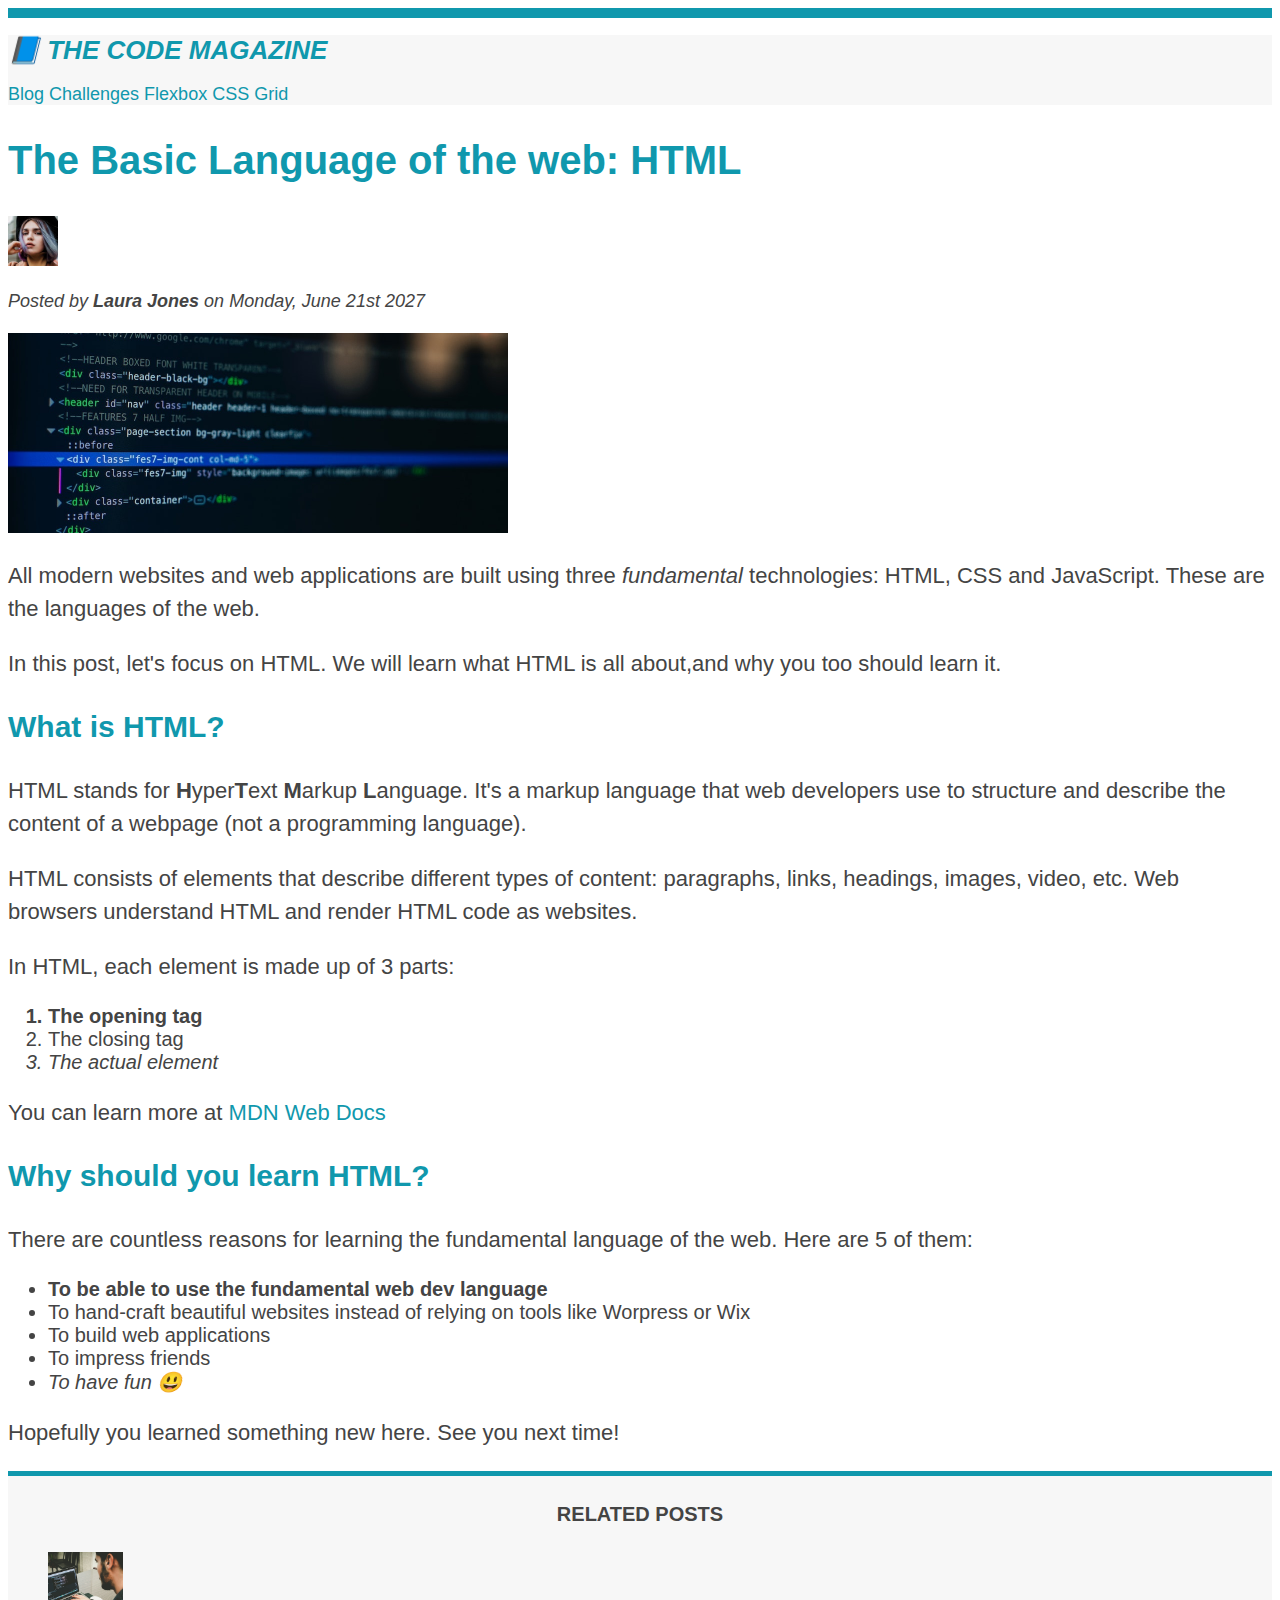
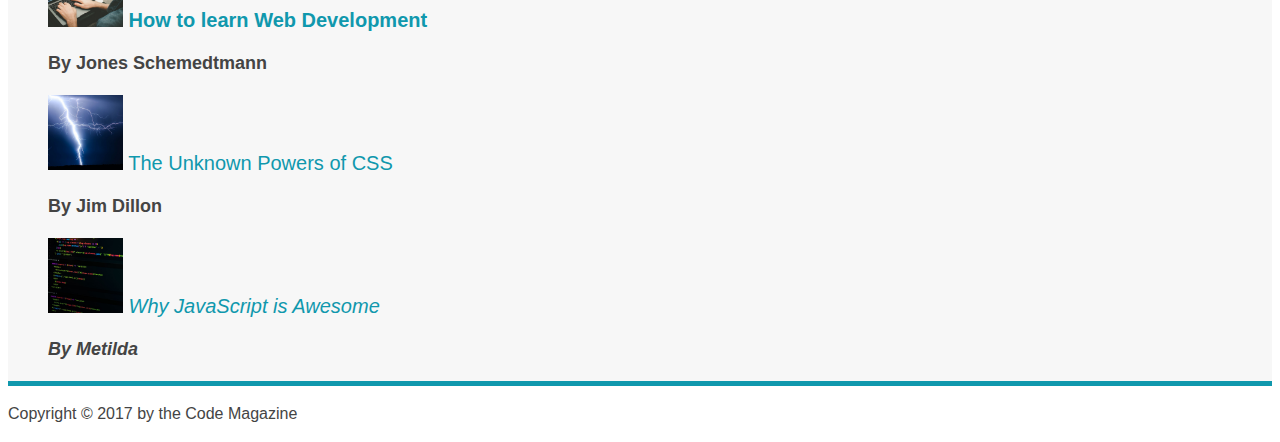
<file: index.html>
<!DOCTYPE html>
<html lang="en">
  <head>
    <title>The Basic Language of the web: HTML</title>

    <link href="style.css" rel="stylesheet" />
  </head>
  <meta charset="UTF-8" />

  <body>
    <!--
    <h1>The Basic Language of the web: HTML</h1>
    <h2>The Basic Language of the web: HTML</h2>
    <h3>The Basic Language of the web: HTML</h3>
    <h4>The Basic Language of the web: HTML</h4>
    <h5>The Basic Language of the web: HTML</h5>
    <h6>The Basic Language of the web: HTML</h6>
    -->
    <header class="main-header">
      <h1>📘 The Code Magazine</h1>

      <nav>
        <!-- <strong>Link</strong> -->
        <a href="blog.html"> Blog </a>
        <a href="#">Challenges</a>
        <a href="#">Flexbox</a>
        <a href="#">CSS Grid</a>
      </nav>
    </header>

    <article>
      <header>
        <h2>The Basic Language of the web: HTML</h2>

        <img
          src="img/laura-jones.jpg"
          alt="laura-jones image"
          width="50"
          height="50"
        />

        <p id="author">
          Posted by <strong>Laura Jones</strong> on Monday, June 21st 2027
        </p>

        <img
          src="img/post-img.jpg"
          alt="HTML code on a screen"
          width="500"
          height="200"
        />
      </header>

      <p>
        All modern websites and web applications are built using three
        <em>fundamental</em> technologies: HTML, CSS and JavaScript. These are
        the languages of the web.
      </p>

      <p>
        In this post, let's focus on HTML. We will learn what HTML is all
        about,and why you too should learn it.
      </p>

      <h3>What is HTML?</h3>
      <p>
        HTML stands for <strong>H</strong>yper<strong>T</strong>ext
        <strong>M</strong>arkup <strong>L</strong>anguage. It's a markup
        language that web developers use to structure and describe the content
        of a webpage (not a programming language).
      </p>

      <p>
        HTML consists of elements that describe different types of content:
        paragraphs, links, headings, images, video, etc. Web browsers understand
        HTML and render HTML code as websites.
      </p>

      <p>In HTML, each element is made up of 3 parts:</p>

      <ol>
        <li>The opening tag</li>
        <li>The closing tag</li>
        <li>The actual element</li>
      </ol>

      <p>
        You can learn more at
        <a
          href="https://developer.mozilla.org/en-US/docs/Web/HTML"
          target="_blank"
        >
          MDN Web Docs
        </a>
      </p>

      <h3>Why should you learn HTML?</h3>

      <p>
        There are countless reasons for learning the fundamental language of the
        web. Here are 5 of them:
      </p>

      <ul>
        <li>To be able to use the fundamental web dev language</li>
        <li>
          To hand-craft beautiful websites instead of relying on tools like
          Worpress or Wix
        </li>
        <li>To build web applications</li>
        <li>To impress friends</li>
        <li>To have fun 😃</li>
      </ul>
      <p>Hopefully you learned something new here. See you next time!</p>
    </article>

    <aside>
      <h4>Related posts</h4>

      <ul class="related">
        <li>
          <img
            src="img/related-1.jpg"
            alt="person programming"
            width="75"
            height="75"
          />
          <a href="#">How to learn Web Development</a>
          <p class="related-author">By Jones Schemedtmann</p>
        </li>

        <li>
          <img src="img/related-2.jpg" alt="Thunder" width="75" height="75" />
          <a href="#">The Unknown Powers of CSS</a>
          <p class="related-author">By Jim Dillon</p>
        </li>

        <li>
          <img
            src="img/related-3.jpg"
            alt="Code display on a screen"
            width="75"
            height="75"
          />
          <a href="#">Why JavaScript is Awesome</a>
          <p class="related-author">By Metilda</p>
        </li>
      </ul>
    </aside>

    <footer>
      <p id="copyright" class="copyright text">
        Copyright &copy; 2017 by the Code Magazine
      </p>
    </footer>
  </body>
</html>
</file>
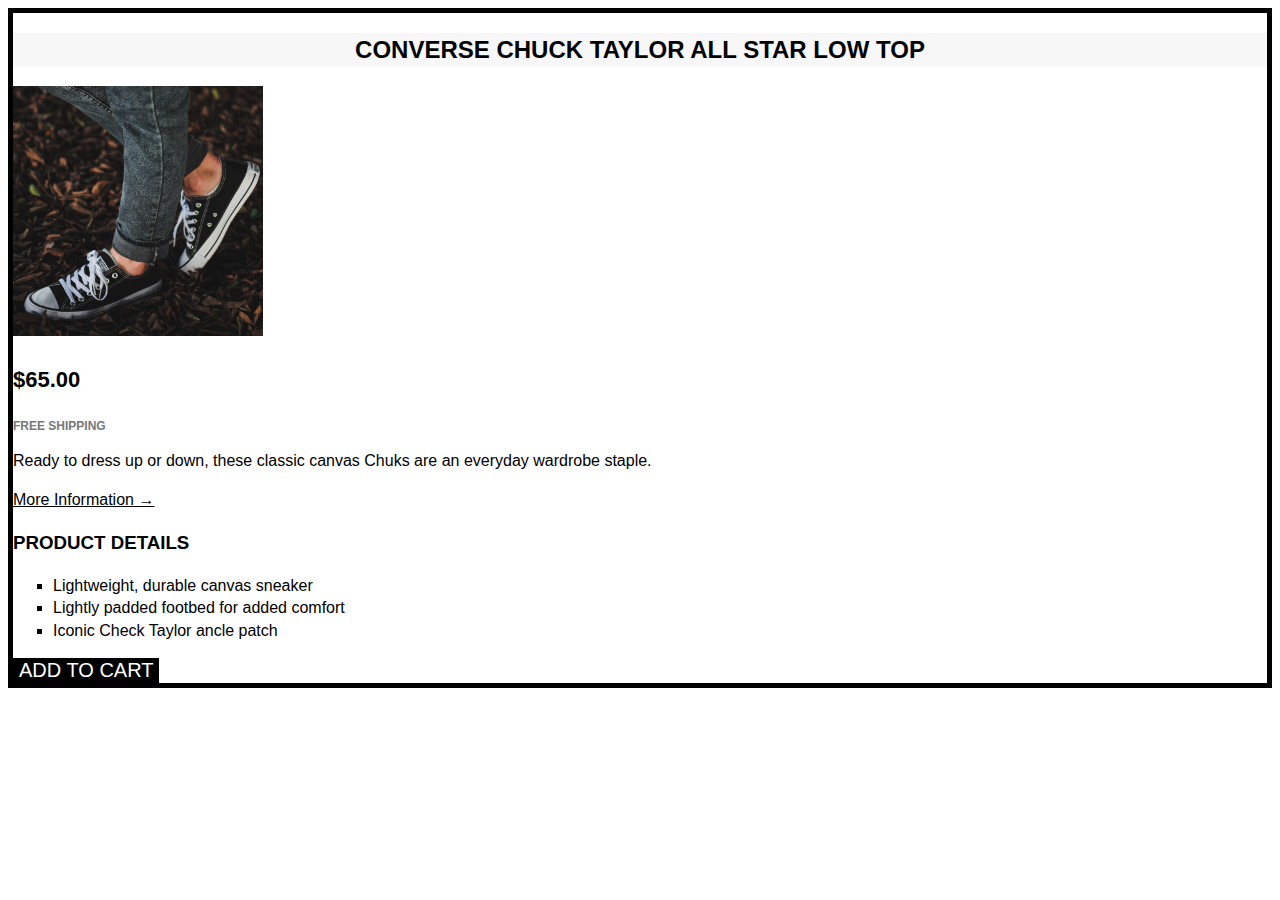
<file: Challenge-2.html>
<!DOCTYPE html>
<html lang="en">
  <head>
    <meta charset="UTF-8" />
    <meta http-equiv="X-UA-Compatible" content="IE=edge" />
    <meta name="viewport" content="width=device-width, initial-scale=1.0" />
    <title>Challenge #2</title>
    <link href="prac.css" rel="stylesheet" />
  </head>
  <body>
    <article class="article">
      <h2>Converse chuck Taylor All Star Low Top</h2>

      <img src="img/challenges.jpg" alt="All Star shoe" />

      <p class="price"><strong>$65.00</strong></p>

      <p class="Free">Free shipping</p>

      <p>
        Ready to dress up or down, these classic canvas Chuks are an everyday
        wardrobe staple.
      </p>

      <a href="#">More Information &rarr;</a>

      <h3>Product details</h3>

      <ul>
        <li>Lightweight, durable canvas sneaker</li>
        <li>Lightly padded footbed for added comfort</li>
        <li>Iconic Check Taylor ancle patch</li>
      </ul>

      <button>Add to cart</button>
    </article>
  </body>
</html>
</file>
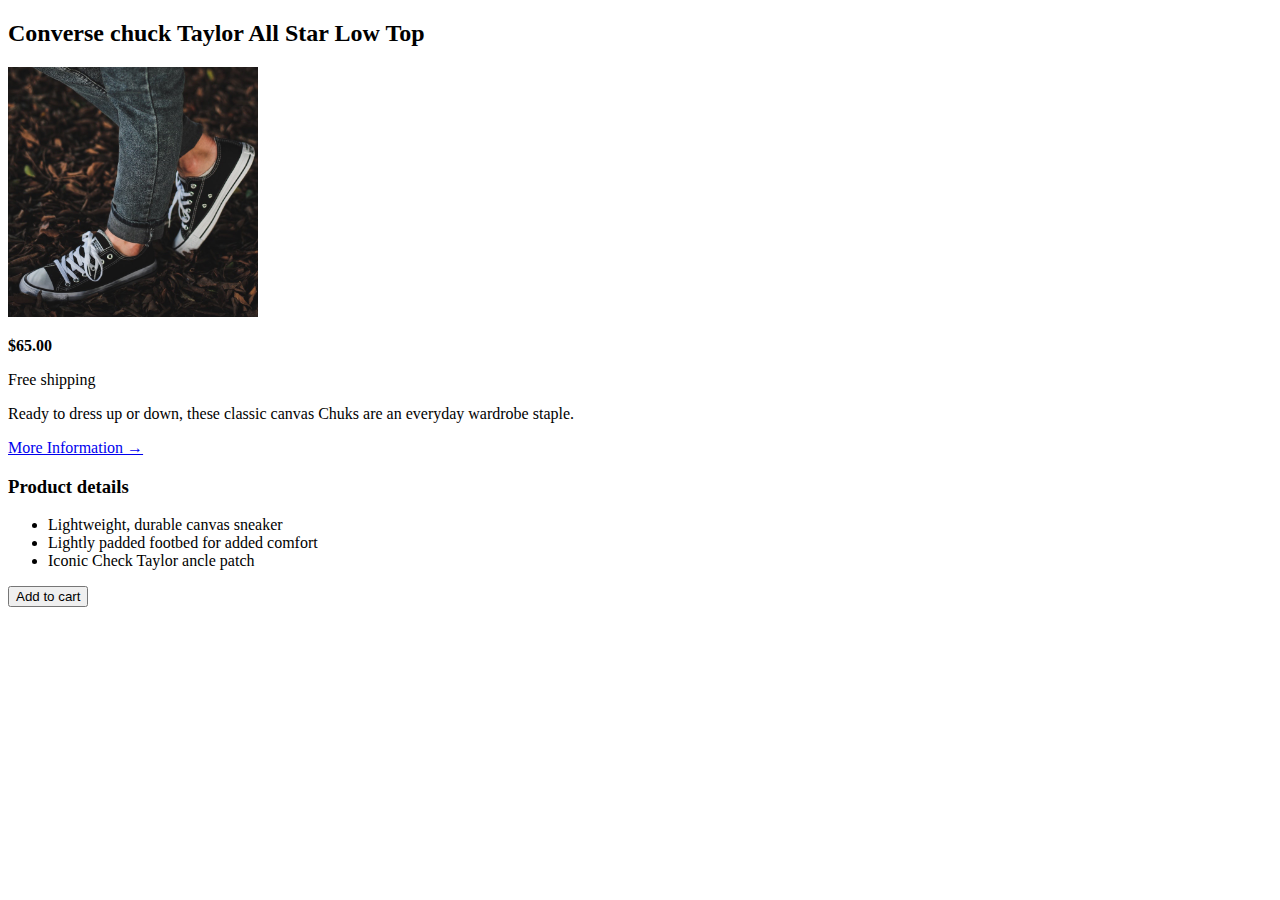
<file: img/Challenge-2.html>
<!DOCTYPE html>
<html lang="en">
  <head>
    <meta charset="UTF-8" />
    <meta http-equiv="X-UA-Compatible" content="IE=edge" />
    <meta name="viewport" content="width=device-width, initial-scale=1.0" />
    <title>Challenge #2</title>
  </head>
  <body>
    <article>
      <h2>Converse chuck Taylor All Star Low Top</h2>

      <img src="challenges.jpg" alt="All Star shoe" width="250" height="250" />

      <p><strong>$65.00</strong></p>

      <p>Free shipping</p>

      <p>
        Ready to dress up or down, these classic canvas Chuks are an everyday
        wardrobe staple.
      </p>

      <a href="#">More Information &rarr;</a>

      <h3>Product details</h3>

      <ul>
        <li>Lightweight, durable canvas sneaker</li>
        <li>Lightly padded footbed for added comfort</li>
        <li>Iconic Check Taylor ancle patch</li>
      </ul>

      <button>Add to cart</button>
    </article>
  </body>
</html>
</file>
<file: style.css>
* {
  /* border-top: 10px solid #1098ad; */
}

body {
  color: #444;
  font-family: sans-serif;
  border-top: 10px solid #1098ad;
}

h1,
h2,
h3 {
  color: #1098ad;
}

h1 {
  font-size: 26px;
  text-transform: uppercase;
  font-style: italic;
}

h2 {
  font-size: 40px;
}

h3 {
  font-size: 30px;
}

h4 {
  font-size: 20px;
  text-transform: uppercase;
  text-align: center;
}

p {
  font-size: 22px;
  line-height: 1.5;
}

li {
  font-size: 20px;
}

/*footer p {
  font-size: 16px;
}

/*article header p {
  font-style: italic;
}*/

#author {
  font-style: italic;
  font-size: 18px;
}

#copyright {
  font-size: 16px;
}

.related-author {
  font-size: 18px;
  font-weight: bold;
}

/*ul {
  list-style: none;
}*/

.related {
  list-style: none;
}

.main-header {
  background-color: #f7f7f7;
}

aside {
  background-color: #f7f7f7;
  border-top: 5px solid #1098ad;
  border-bottom: 5px solid #1098ad;
}

/*a {
  color: red;
}*/

li:first-child {
  font-weight: bold;
}

li:last-child {
  font-style: italic;
}

a:link {
  color: #1098ad;
  text-decoration: none;
}

a:visited {
  color: #1098ad;
}

a:hover {
  color: orangered;
  font-weight: bold;
  text-decoration: underline orangered;
}

a:active {
  background-color: black;
  font-style: italic;
}

/*LVHA */

/*Resolving conflict*/
/*#copyright {
  color: red;
}

.copyright {
  color: blue;
}

.text {
  color: yellow;
}

footer p {
  color: green !important;
}*/

/*nav a:link,
nav p {
  font-size: 18px;
}*/

nav {
  font-size: 18px;
}
</file>
<file: prac.css>
body {
  font-family: sans-serif;
  line-height: 1.4;
}

.article {
  border: 5px solid black;
}

img {
  width: 250px;
  height: 250px;
}

h2 {
  text-align: center;
  text-transform: uppercase;
  background-color: #f7f7f7;
}

h3 {
  text-transform: uppercase;
}

.price {
  font-size: 22px;
}

.Free {
  color: #777;
  text-transform: uppercase;
  font-size: 12px;
  font-weight: bold;
}

a:link,
:visited {
  color: black;
}

a:hover,
:active {
  color: black;
  text-decoration: none;
}

button {
  background-color: black;
  color: white;
  text-transform: uppercase;
  font-size: 20px;
  border: none;
  cursor: pointer;
}

button:hover {
  background-color: white;
  color: black;
}

li {
  list-style: square;
}
</file>
